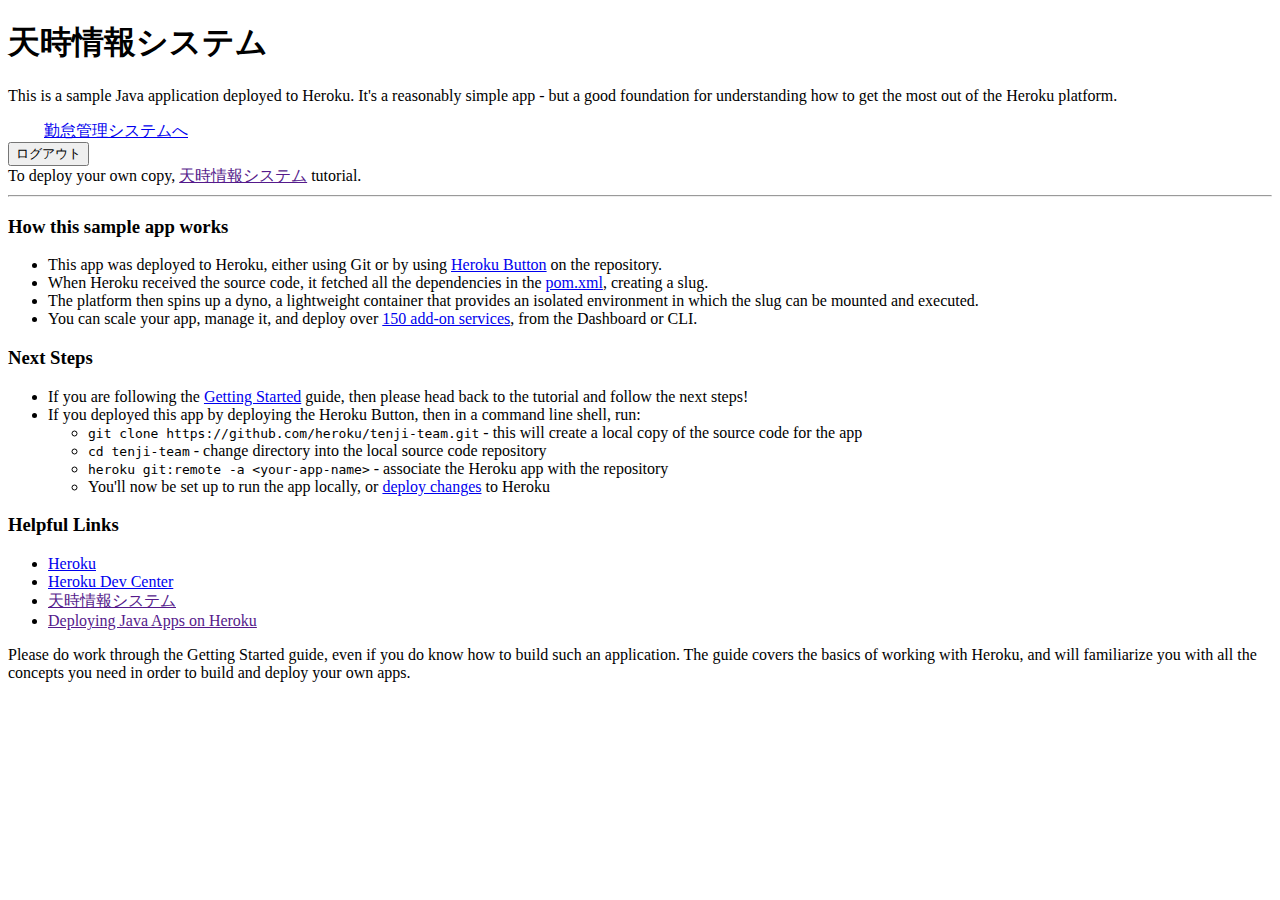
<file: src/main/resources/templates/index.html>
<!DOCTYPE html>
<html xmlns:th="http://www.thymeleaf.org" th:replace="~{fragments/layout :: layout (~{::body},'index')}">

<body>

<div class="jumbotron text-center">
  <div class="container">
    <h1>天時情報システム</h1>
    <p>This is a sample Java application deployed to Heroku. It's a reasonably simple app - but a good foundation for understanding how to get the most out of the Heroku platform.</p>
　　 <a type="button" class="btn btn-lg btn-default" href="https://www.rakuraku.xyz/tenji/login"><span class="glyphicon glyphicon-flash"></span> 勤怠管理システムへ</a>
    <form th:action="@{/logout}" name="logout" method="POST">
      <button type="submit" class="btn btn-lg btn-primary"> ログアウト</button>
    </form>
  </div>
</div>
<div class="container">
  <div class="alert alert-info text-center" role="alert">
    To deploy your own copy,  <a href="" class="alert-link">天時情報システム</a> tutorial.
  </div>
  <hr>
  <div class="row">
    <div class="col-md-6">
      <h3><span class="glyphicon glyphicon-info-sign"></span> How this sample app works</h3>
      <ul>
        <li>This app was deployed to Heroku, either using Git or by using <a href="https://github.com/ggd3731085/tenji-team">Heroku Button</a> on the repository.</li>

        <li>When Heroku received the source code, it fetched all the dependencies in the <a href="https://github.com/heroku/tenji-team/blob/master/pom.xml">pom.xml</a>, creating a slug.</li>
        <li>The platform then spins up a dyno, a lightweight container that provides an isolated environment in which the slug can be mounted and executed.</li>
        <li>You can scale your app, manage it, and deploy over <a href="https://addons.heroku.com/">150 add-on services</a>, from the Dashboard or CLI.</li>
      </ul>
    </div>
    <div class="col-md-6">
      <h3><span class="glyphicon glyphicon-link"></span> Next Steps</h3>
      <ul>
        <li>If you are following the <a href="https://devcenter.heroku.com/articles/getting-started-with-java">Getting Started</a> guide, then please head back to the tutorial and follow the next steps!</li>
        <li>If you deployed this app by deploying the Heroku Button, then in a command line shell, run:</li>
        <ul>
          <li><code>git clone https://github.com/heroku/tenji-team.git</code> - this will create a local copy of the source code for the app</li>
          <li><code>cd tenji-team</code> - change directory into the local source code repository</li>
          <li><code>heroku git:remote -a &lt;your-app-name></code> - associate the Heroku app with the repository</li>
          <li>You'll now be set up to run the app locally, or <a href="https://devcenter.heroku.com/articles/getting-started-with-java#push-local-changes">deploy changes</a> to Heroku</li>
        </ul>
      </ul>
      <h3><span class="glyphicon glyphicon-link"></span> Helpful Links</h3>
      <ul>
        <li><a href="https://www.heroku.com/home">Heroku</a></li>
        <li><a href="https://devcenter.heroku.com/">Heroku Dev Center</a></li>
        <li><a href="">天時情報システム</a></li>
        <li><a href="">Deploying Java Apps on Heroku</a></li>
      </ul>
    </div>
  </div> <!-- row -->
   <div class="alert alert-info text-center" role="alert">
    Please do work through the Getting Started guide, even if you do know how to build such an application.  The guide covers the basics of working with Heroku, and will familiarize you with all the concepts you need in order to build and deploy your own apps.
  </div>
</div>

</body>
</html>
</file>
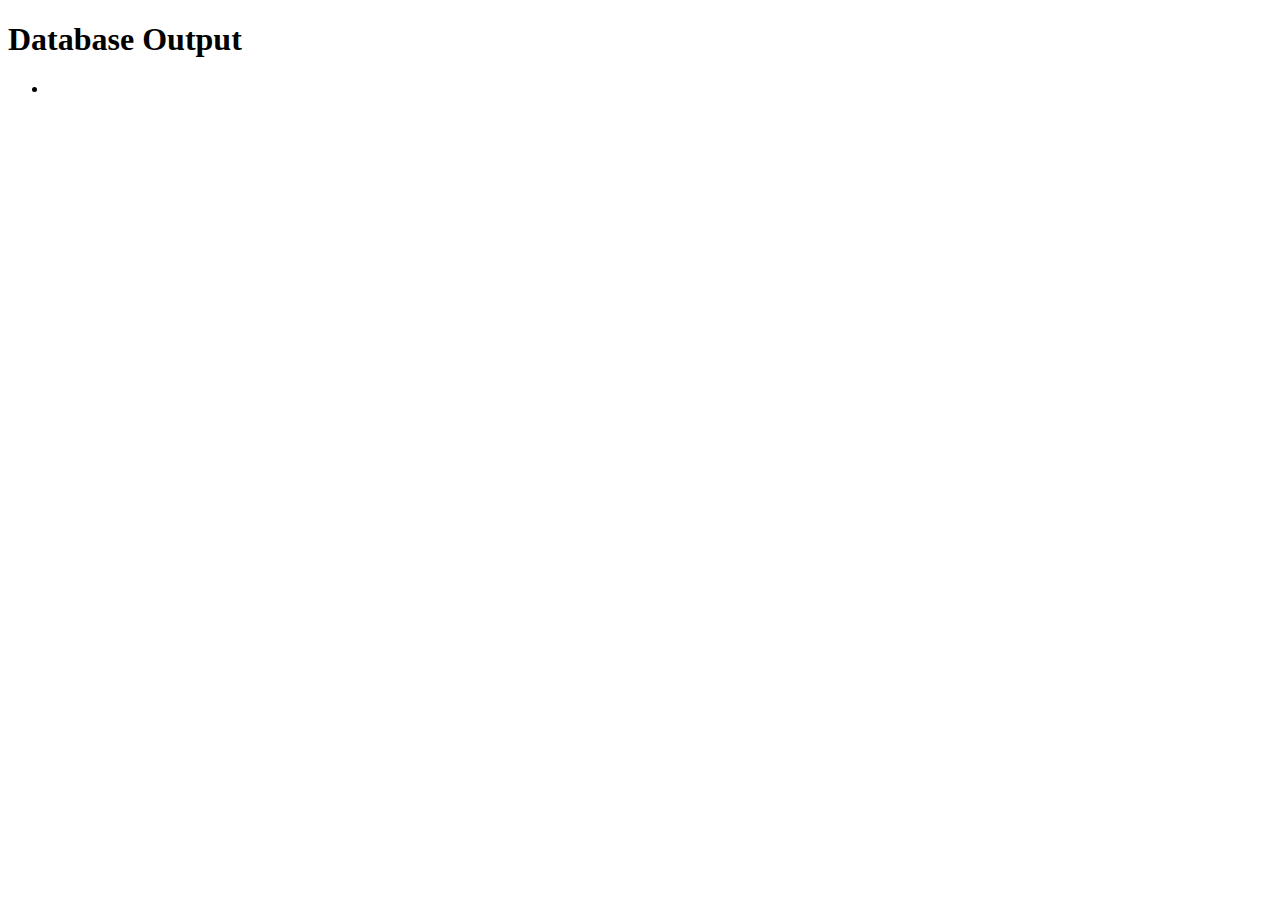
<file: src/main/resources/templates/db.html>
<!DOCTYPE html>
<html xmlns:th="http://www.thymeleaf.org" th:replace="~{fragments/layout :: layout (~{::body},'db')}">

<body>


<div class="container">
  <h1>Database Output</h1>
  <ul th:each="record : ${records}">
    <li th:text="${record}"/>
  </ul>
</div>

</body>
</html>
</file>
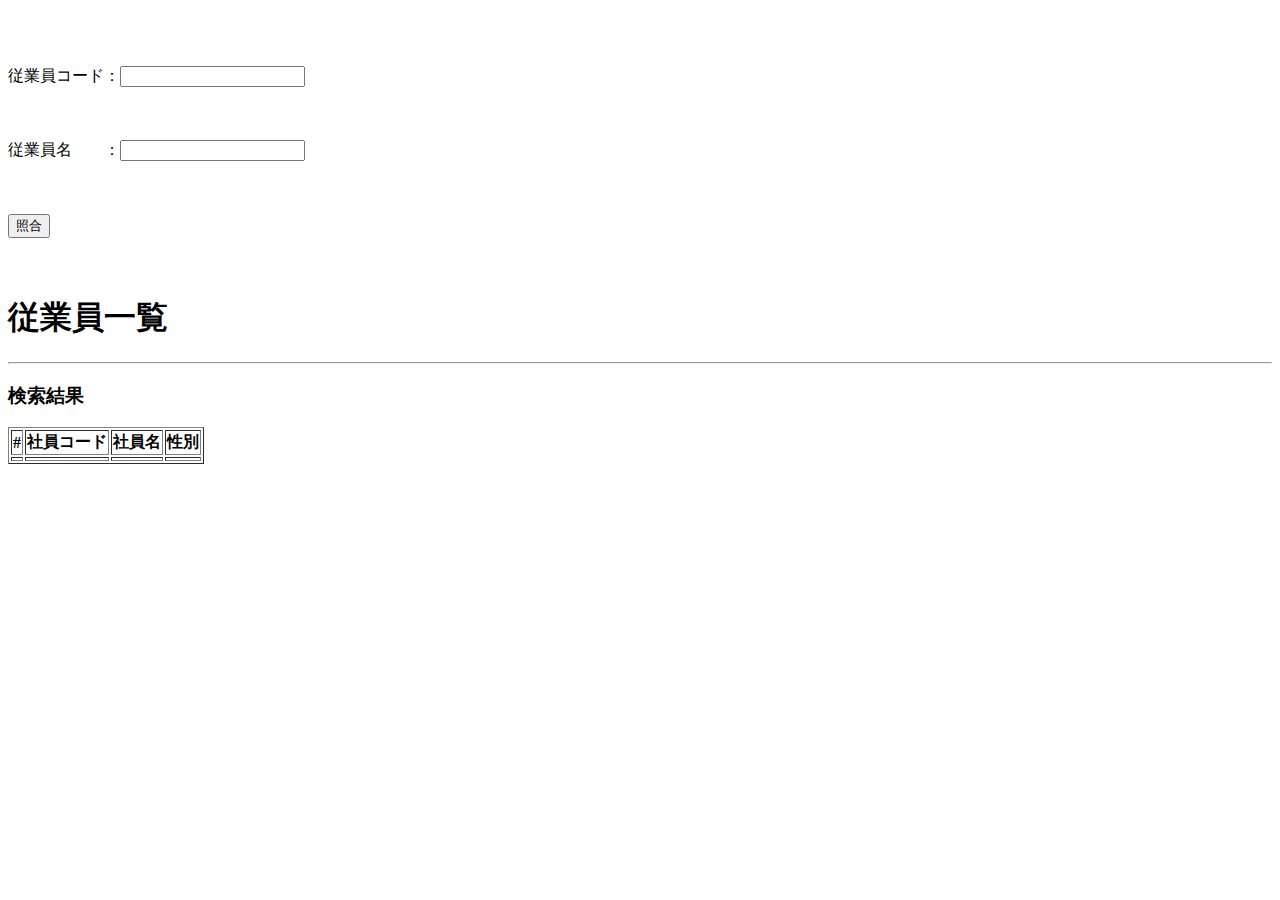
<file: src/main/resources/templates/employeeList.html>
<!DOCTYPE html>
<html xmlns:th="http://www.thymeleaf.org" th:replace="~{fragments/layout :: layout (~{::body},'index')}">

<body>
<div class="container">
　　<form action="#" th:action="@{/employeeList}" method="post">
　　  <p>従業員コード：<input name="usercd" type="text"/></p> <!--placeholder="従業員コード"-->
　　  <p>従業員名　　：<input name="username" type="text" /></p><!--placeholder="従業員名"-->
　　  <p><input type="submit" value="照合"/></p>
　　</form>

  <h1>従業員一覧</h1>
</div>
<div class="container">
  <hr>
  <div class="row">
    <div class="col-md-6">
      <h3><span class="glyphicon glyphicon-info-sign"></span>検索結果</h3>
      <div th:if="${records} != null">
        <!--遍历数组-->
        <table border="1">
          <thead>
            <tr style="width: 100%" >
              <th>#</th>
              <th>社員コード</th>
              <th>社員名</th>
              <th>性別</th>
            </tr>
          </thead>
          <tbody>
            <tr style="width: 100%" th:each="item,iterStat : ${records}"
                th:style="${iterStat.odd}?'background-color:red':''">
              <td th:text="${iterStat.index}"></td>
              <td th:text="${item.getusercd()}"></td>
              <td th:text="${item.getusername()}"></td>
              <td th:text="${item.getusex()}"></td>
            </tr>
          </tbody>
        </table>
      </div>
    </div>
  </div> <!-- row -->
</div>

</body>
</html>
</file>
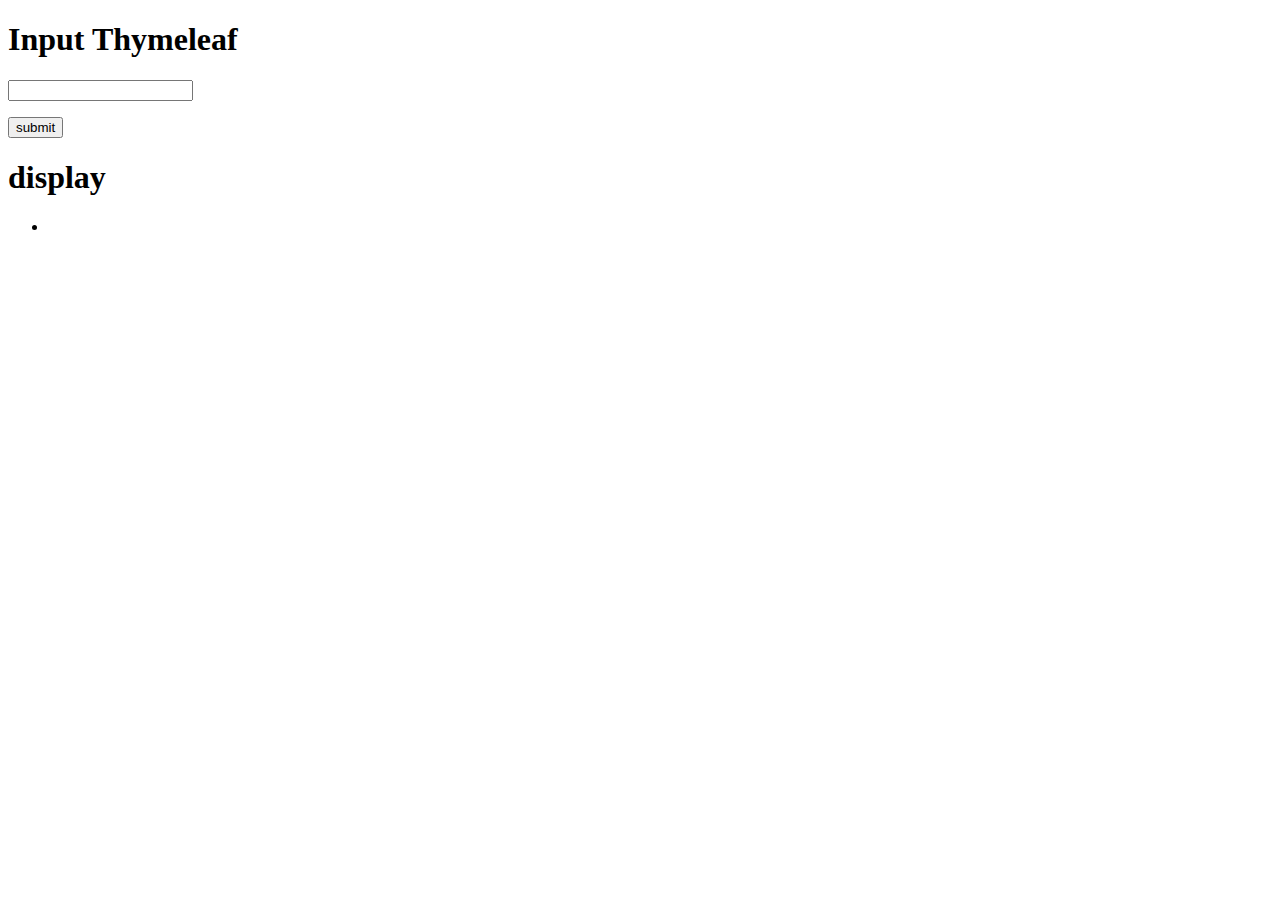
<file: src/main/resources/templates/input.html>
<!DOCTYPE html>
<html lang="ja" xmlns="http://www.w3.org/1999/xhtml" xmlns:th="http://www.thymeleaf.org">
<head>
<meta charset="UTF-8" />
<title>Input Thymeleaf</title>
</head>
<body>
<h1>Input Thymeleaf</h1>
<form action="#" th:action="@{/input}" method="post">
	<p><input name="usercd" type="text" /></p>
	<p><input type="submit" value="submit"/></p>
</form>
<h1>display</h1>
<ul th:each="record : ${records}">
    <li th:text="${record}"/>
</ul>
</body>
</html>
</file>
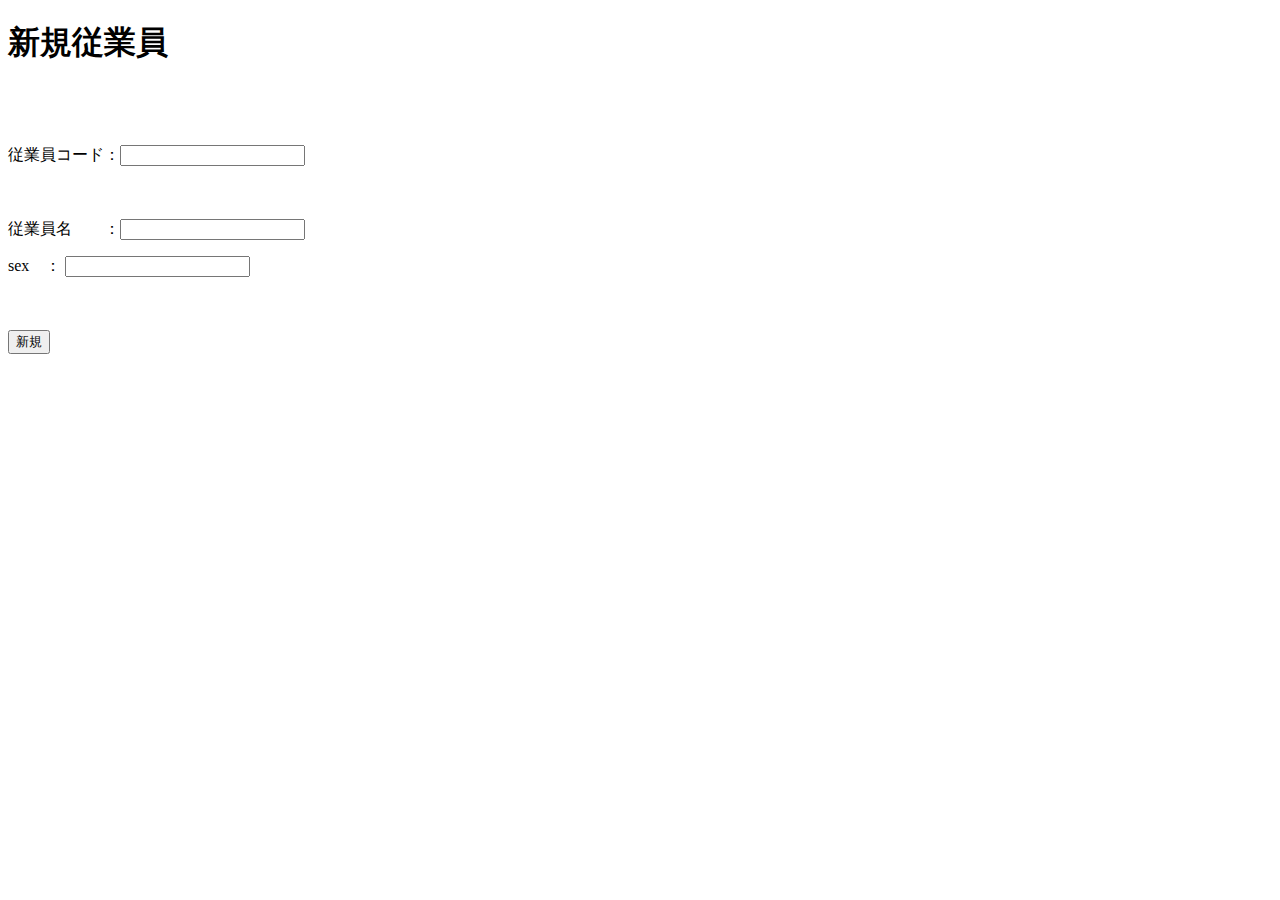
<file: src/main/resources/templates/newEmployee.html>
<!DOCTYPE html>
<html xmlns:th="http://www.thymeleaf.org" th:replace="~{fragments/layout :: layout (~{::body},'index')}">

<body>
<h1>新規従業員</h1>
<div class="container">
    　　<form action="#" th:action="@{/addEmployee}" method="post">
    　　  <p>従業員コード：<input name="usercd" type="text"/></p> <!--placeholder="従業員コード"-->
    　　  <p>従業員名　　：<input name="username" type="text" /></p>
         <p>sex　：     <input name="sex" type="text" /></p><!<!--placeholder="従業員名"-->
    　　  <p><input type="submit" value="新規"/></p>
    　　</form>
</div>
</body>
</html>
</file>
